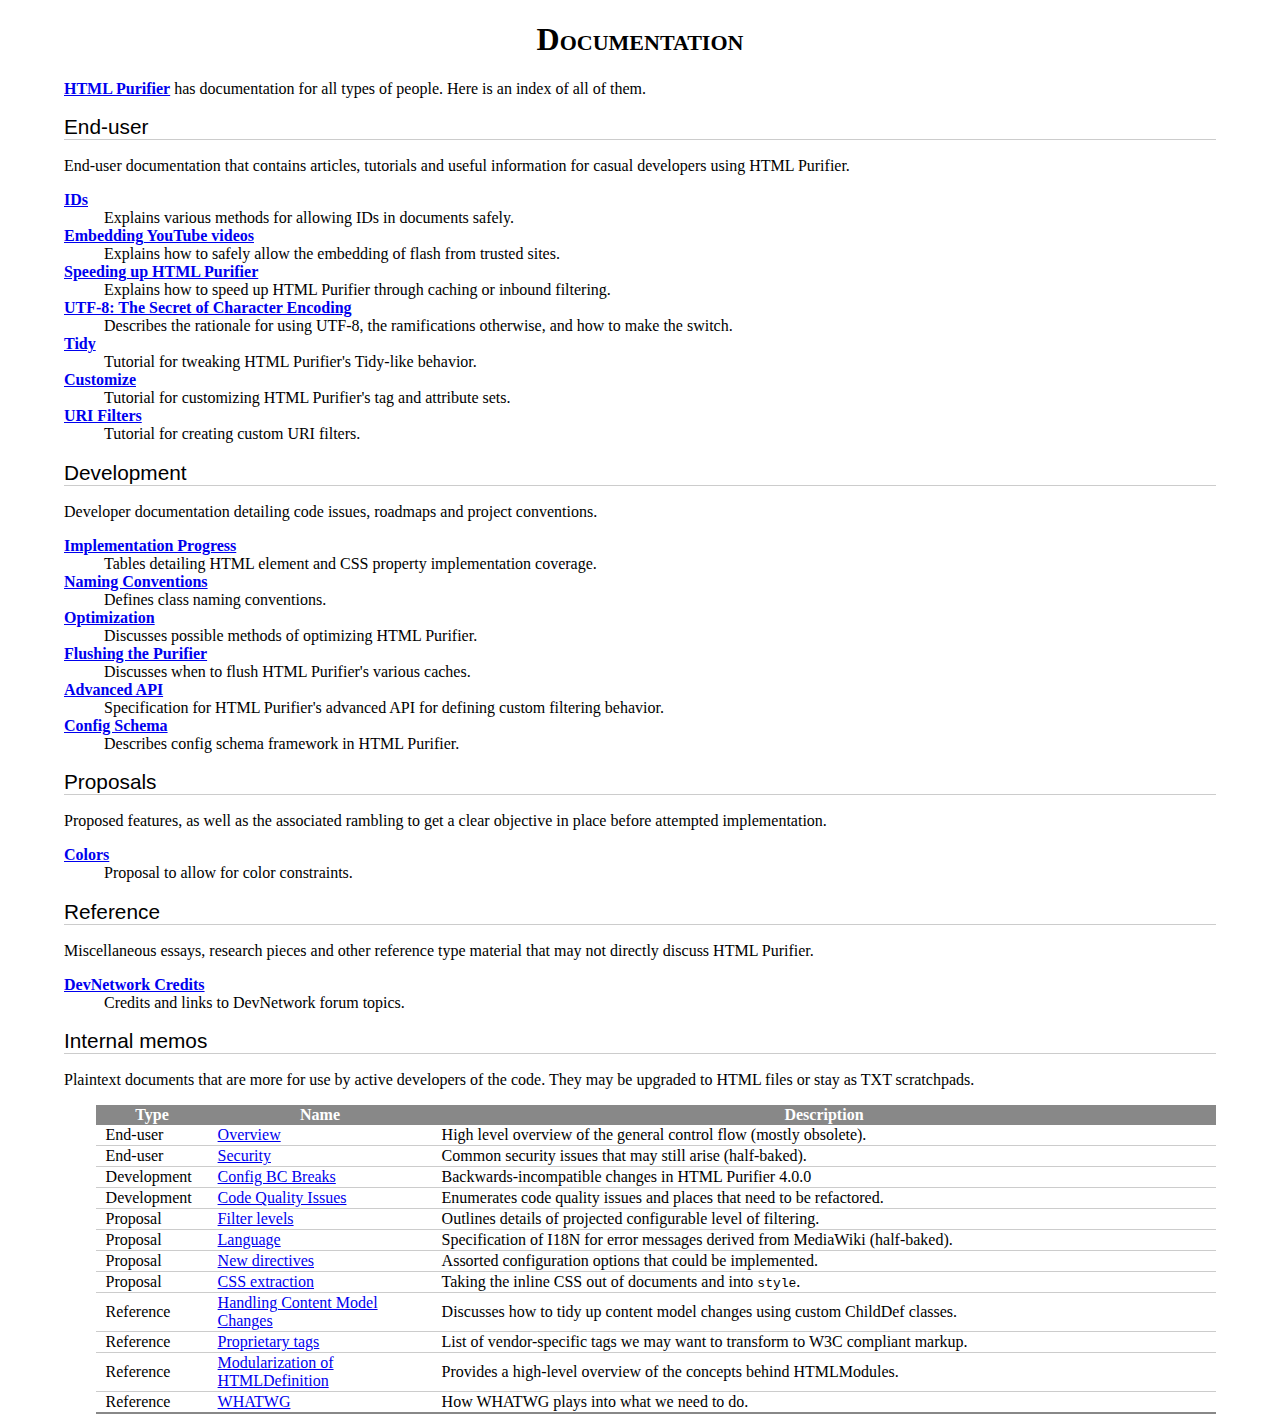
<file: backuptest/public/htmlpurifier/vendor/htmlpurifier/docs/index.html>
<?xml version="1.0" encoding="UTF-8"?>
<!DOCTYPE html PUBLIC "-//W3C//DTD XHTML 1.0 Strict//EN"
    "http://www.w3.org/TR/xhtml1/DTD/xhtml1-strict.dtd">
<html xmlns="http://www.w3.org/1999/xhtml" xml:lang="en" lang="en"><head>
<meta http-equiv="Content-Type" content="text/html; charset=UTF-8" />
<meta name="description" content="Index to all HTML Purifier documentation." />
<link rel="stylesheet" type="text/css" href="./style.css" />

<title>Documentation - HTML Purifier</title>

</head>
<body>

<h1>Documentation</h1>

<p><strong><a href="http://htmlpurifier.org/">HTML Purifier</a></strong> has documentation for all types of people.
Here is an index of all of them.</p>

<h2>End-user</h2>
<p>End-user documentation that contains articles, tutorials and useful
information for casual developers using HTML Purifier.</p>

<dl>

<dt><a href="enduser-id.html">IDs</a></dt>
<dd>Explains various methods for allowing IDs in documents safely.</dd>

<dt><a href="enduser-youtube.html">Embedding YouTube videos</a></dt>
<dd>Explains how to safely allow the embedding of flash from trusted sites.</dd>

<dt><a href="enduser-slow.html">Speeding up HTML Purifier</a></dt>
<dd>Explains how to speed up HTML Purifier through caching or inbound filtering.</dd>

<dt><a href="enduser-utf8.html">UTF-8: The Secret of Character Encoding</a></dt>
<dd>Describes the rationale for using UTF-8, the ramifications otherwise, and how to make the switch.</dd>

<dt><a href="enduser-tidy.html">Tidy</a></dt>
<dd>Tutorial for tweaking HTML Purifier's Tidy-like behavior.</dd>

<dt><a href="enduser-customize.html">Customize</a></dt>
<dd>Tutorial for customizing HTML Purifier's tag and attribute sets.</dd>

<dt><a href="enduser-uri-filter.html">URI Filters</a></dt>
<dd>Tutorial for creating custom URI filters.</dd>

</dl>

<h2>Development</h2>
<p>Developer documentation detailing code issues, roadmaps and project
conventions.</p>

<dl>

<dt><a href="dev-progress.html">Implementation Progress</a></dt>
<dd>Tables detailing HTML element and CSS property implementation coverage.</dd>

<dt><a href="dev-naming.html">Naming Conventions</a></dt>
<dd>Defines class naming conventions.</dd>

<dt><a href="dev-optimization.html">Optimization</a></dt>
<dd>Discusses possible methods of optimizing HTML Purifier.</dd>

<dt><a href="dev-flush.html">Flushing the Purifier</a></dt>
<dd>Discusses when to flush HTML Purifier's various caches.</dd>

<dt><a href="dev-advanced-api.html">Advanced API</a></dt>
<dd>Specification for HTML Purifier's advanced API for defining
custom filtering behavior.</dd>

<dt><a href="dev-config-schema.html">Config Schema</a></dt>
<dd>Describes config schema framework in HTML Purifier.</dd>

</dl>

<h2>Proposals</h2>
<p>Proposed features, as well as the associated rambling to get a clear
objective in place before attempted implementation.</p>

<dl>
<dt><a href="proposal-colors.html">Colors</a></dt>
<dd>Proposal to allow for color constraints.</dd>
</dl>

<h2>Reference</h2>
<p>Miscellaneous essays, research pieces and other reference type material
that may not directly discuss HTML Purifier.</p>

<dl>
<dt><a href="ref-devnetwork.html">DevNetwork Credits</a></dt>
<dd>Credits and links to DevNetwork forum topics.</dd>
</dl>

<h2>Internal memos</h2>

<p>Plaintext documents that are more for use by active developers of
the code. They may be upgraded to HTML files or stay as TXT scratchpads.</p>

<table class="table">

<thead><tr>
    <th style="width:10%">Type</th>
    <th style="width:20%">Name</th>
    <th>Description</th>
</tr></thead>

<tbody>

<tr>
    <td>End-user</td>
    <td><a href="enduser-overview.txt">Overview</a></td>
    <td>High level overview of the general control flow (mostly obsolete).</td>
</tr>

<tr>
    <td>End-user</td>
    <td><a href="enduser-security.txt">Security</a></td>
    <td>Common security issues that may still arise (half-baked).</td>
</tr>

<tr>
    <td>Development</td>
    <td><a href="dev-config-bcbreaks.txt">Config BC Breaks</a></td>
    <td>Backwards-incompatible changes in HTML Purifier 4.0.0</td>
</tr>

<tr>
    <td>Development</td>
    <td><a href="dev-code-quality.txt">Code Quality Issues</a></td>
    <td>Enumerates code quality issues and places that need to be refactored.</td>
</tr>

<tr>
    <td>Proposal</td>
    <td><a href="proposal-filter-levels.txt">Filter levels</a></td>
    <td>Outlines details of projected configurable level of filtering.</td>
</tr>

<tr>
    <td>Proposal</td>
    <td><a href="proposal-language.txt">Language</a></td>
    <td>Specification of I18N for error messages derived from MediaWiki (half-baked).</td>
</tr>

<tr>
    <td>Proposal</td>
    <td><a href="proposal-new-directives.txt">New directives</a></td>
    <td>Assorted configuration options that could be implemented.</td>
</tr>

<tr>
    <td>Proposal</td>
    <td><a href="proposal-css-extraction.txt">CSS extraction</a></td>
    <td>Taking the inline CSS out of documents and into <code>style</code>.</td>
</tr>

<tr>
    <td>Reference</td>
    <td><a href="ref-content-models.txt">Handling Content Model Changes</a></td>
    <td>Discusses how to tidy up content model changes using custom ChildDef classes.</td>
</tr>

<tr>
    <td>Reference</td>
    <td><a href="ref-proprietary-tags.txt">Proprietary tags</a></td>
    <td>List of vendor-specific tags we may want to transform to W3C compliant markup.</td>
</tr>

<tr>
    <td>Reference</td>
    <td><a href="ref-html-modularization.txt">Modularization of HTMLDefinition</a></td>
    <td>Provides a high-level overview of the concepts behind HTMLModules.</td>
</tr>

<tr>
    <td>Reference</td>
    <td><a href="ref-whatwg.txt">WHATWG</a></td>
    <td>How WHATWG plays into what we need to do.</td>
</tr>

</tbody>

</table>

</body>
</html>

<!-- vim: et sw=4 sts=4
-->
</file>
<file: backuptest/public/htmlpurifier/vendor/htmlpurifier/docs/style.css>
html {font-size:1em; font-family:serif; }
body {margin-left:4em; margin-right:4em; }

dt {font-weight:bold; }
pre {margin-left:2em; }
pre, code, tt {font-family:monospace; font-size:1em; }

h1 {text-align:center; font-family:Garamond, serif;
  font-variant:small-caps;}
h2 {border-bottom:1px solid #CCC; font-family:sans-serif; font-weight:normal;
    font-size:1.3em;}
h3 {font-family:sans-serif; font-size:1.1em; font-weight:bold; }
h4 {font-family:sans-serif; font-size:0.9em; font-weight:bold; }

/* For witty quips */
.subtitled {margin-bottom:0em;}
.subtitle , .subsubtitle {font-size:.8em; margin-bottom:1em;
    font-style:italic; margin-top:-.2em;text-align:center;}
.subsubtitle {text-align:left;margin-left:2em;}

/* Used for special "See also" links. */
.reference {font-style:italic;margin-left:2em;}

/* Marks off asides, discussions on why something is the way it is */
.aside {margin-left:2em; font-family:sans-serif; font-size:0.9em; }
blockquote .label {font-weight:bold; font-size:1em; margin:0 0 .1em;
    border-bottom:1px solid #CCC;}
.emphasis {font-weight:bold; text-align:center; font-size:1.3em;}

/* A regular table */
.table {border-collapse:collapse; border-bottom:2px solid #888; margin-left:2em; }
.table thead th {margin:0; background:#888; color:#FFF; }
.table thead th:first-child {-moz-border-radius-topleft:1em;}
.table tbody td {border-bottom:1px solid #CCC; padding-right:0.6em;padding-left:0.6em;}

/* A quick table*/
table.quick tbody th {text-align:right; padding-right:1em;}

/* Category of the file */
#filing {font-weight:bold; font-size:smaller; }

/* Contains, without exception, Return to index. */
#index {font-size:smaller; }

#home {font-size:smaller;}

/* Contains, without exception, $Id$, for SVN version info. */
#version {text-align:right; font-style:italic; margin:2em 0;}

#toc ol ol {list-style-type:lower-roman;}
#toc ol {list-style-type:decimal;}
#toc {list-style-type:upper-alpha;}

q {
  behavior: url(fixquotes.htc); /* IE fix */
  quotes: '\201C' '\201D' '\2018' '\2019';
}
q:before {
  content: open-quote;
}
q:after {
  content: close-quote;
}

/* Marks off implementation details interesting only to the person writing
   the class described in the spec. */
.technical {margin-left:2em; }
.technical:before {content:"Technical note: "; font-weight:bold; color:#061; }

/* Marks off sections that are lacking. */
.fixme {margin-left:2em; }
.fixme:before {content:"Fix me: "; font-weight:bold; color:#C00; }

#applicability {margin: 1em 5%; font-style:italic;}

/* vim: et sw=4 sts=4 */
</file>
